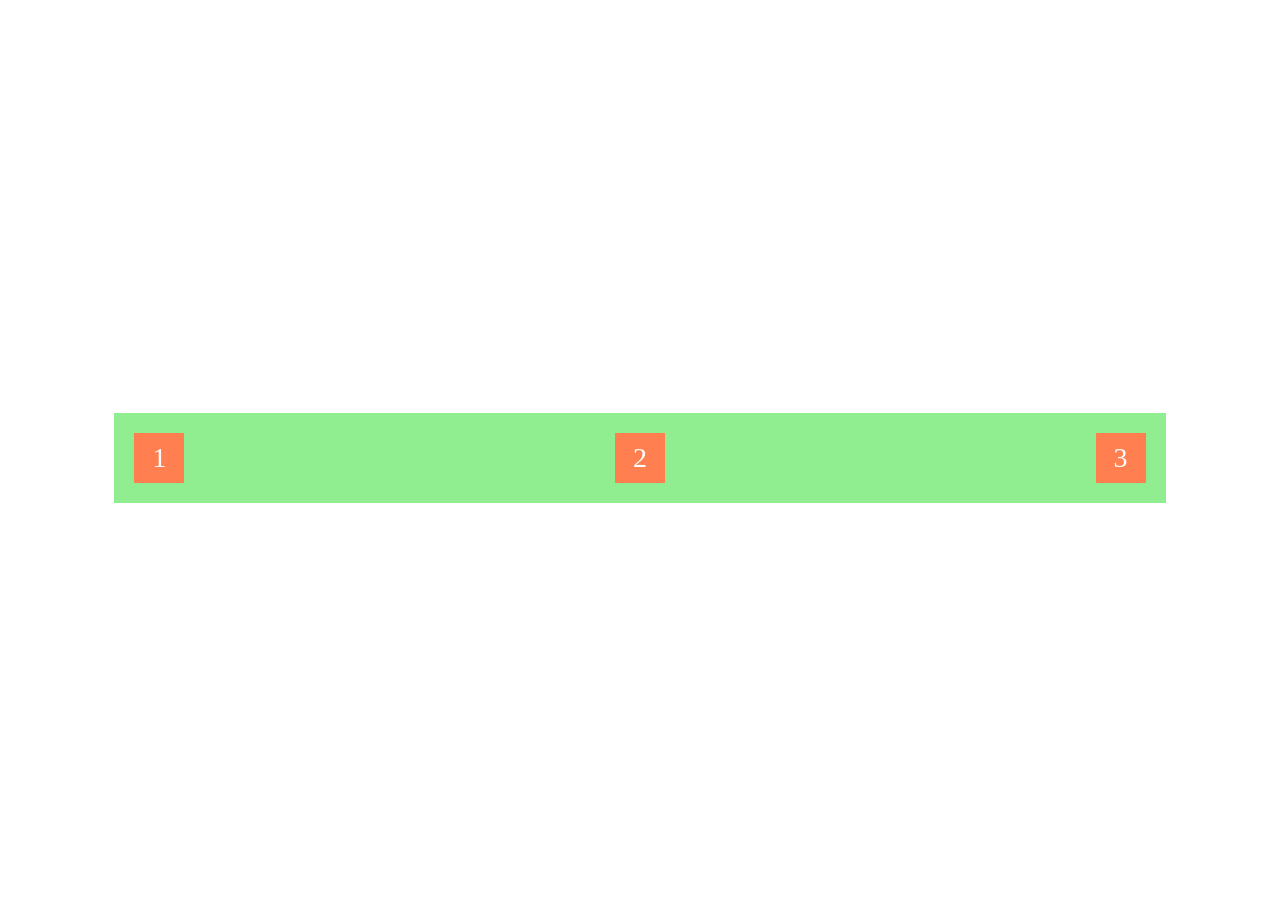
<file: Практ 14.1/index.html>
<!DOCTYPE html>
<html>
<head>
	<meta charset="utf-8">
	<meta name="viewport" content="width=device-width, initial-scale=1">
	<title>Практична робота 14.2</title>
	<link rel="stylesheet" type="text/css" href="style.css">
</head>
<body>
	<div class="container">
		<div class="box">1</div>
		<div class="box">2</div>
		<div class="box">3</div>
	</div>

</body>
</html>
</file>
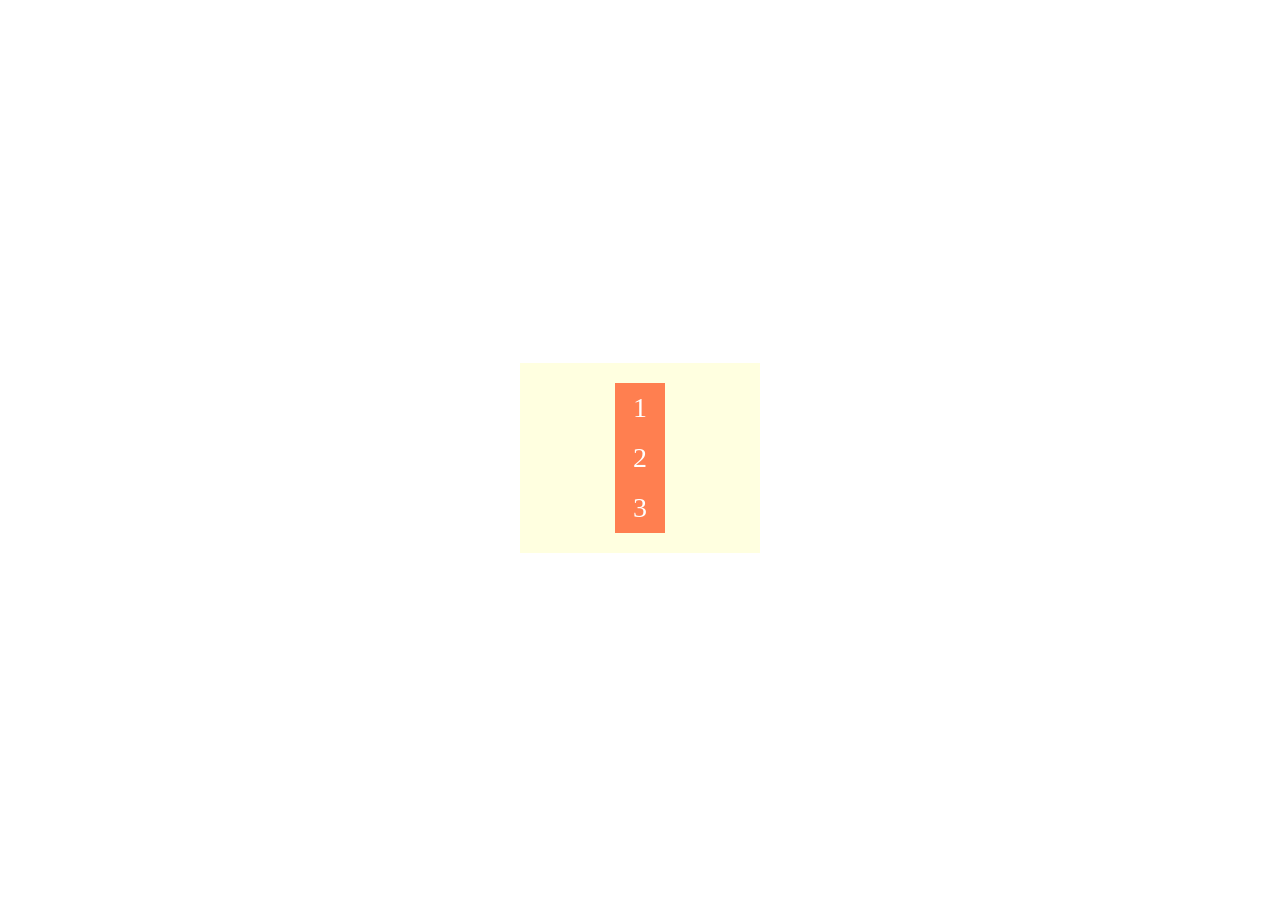
<file: Практ 14.3/index.html>
<!DOCTYPE html>
<html>
<head>
	<meta charset="utf-8">
	<meta name="viewport" content="width=device-width, initial-scale=1">
	<title>Практична робота 14.3</title>
	<link rel="stylesheet" type="text/css" href="style.css">
</head>
<body>
	<div class="container">
		<div class="box">1</div>
		<div class="box">2</div>
		<div class="box">3</div>
	</div>

</body>
</html>
</file>
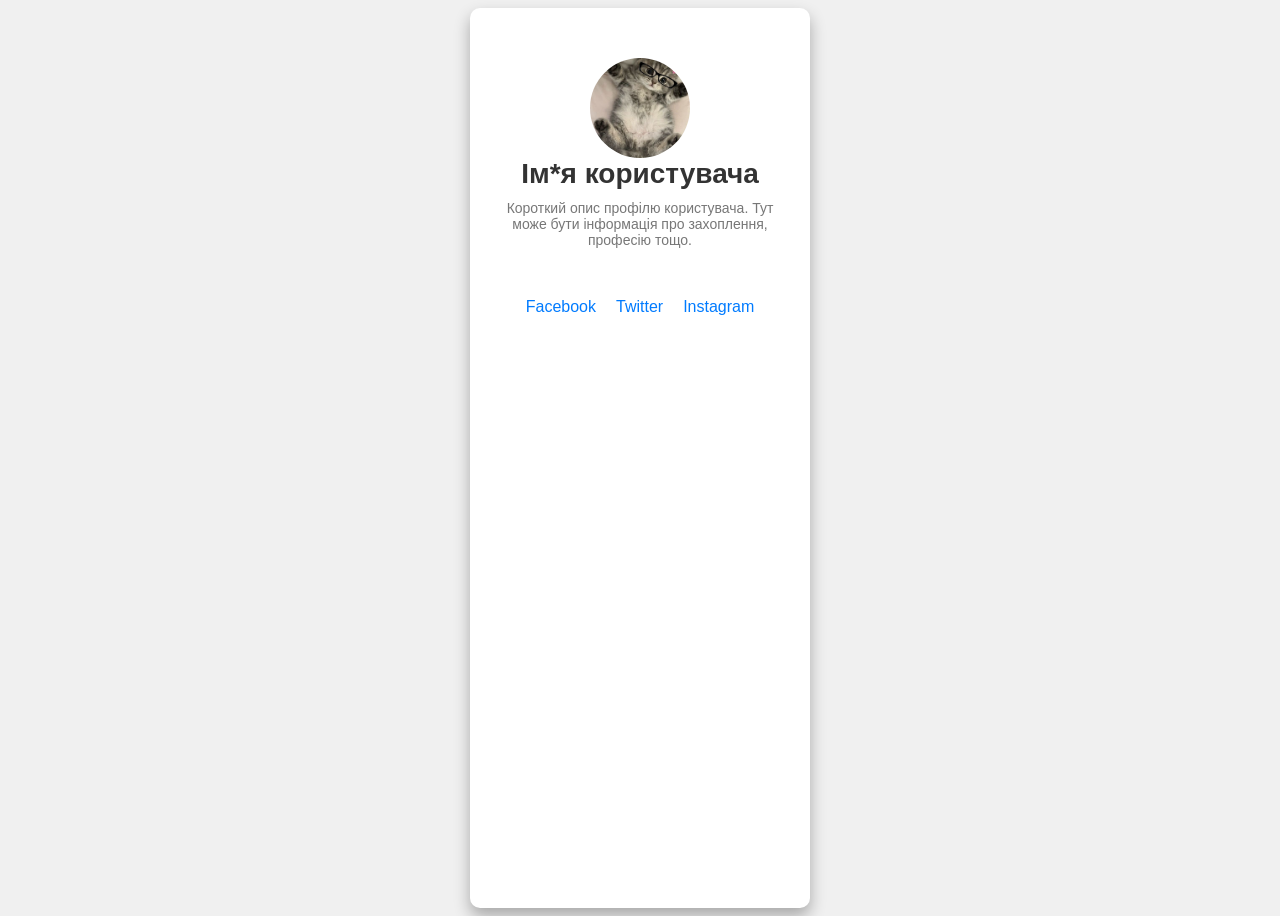
<file: Практ 14.5/index.html>
<!DOCTYPE html>
<html>
	<head>
		<meta charset="utf-8">
		<meta name="viewport" content="width=device-width, initial-scale=1">
		<title>Практична робота 14.5</title>
		<link rel="stylesheet" type="text/css" href="style.css">
	</head>
	<body>
		<div class="profile-card">
			<img src="котик.jpg" alt="Фото профілю" class="profile-image">
			<div class="profile-info">
				<h2 class="profile-name">Ім*я користувача</h2>
				<p class="profile-description">
					Короткий опис профілю користувача. Тут може бути інформація про захоплення, професію тощо.
				</p>
				<div class="social-links">
					<a href="#" class="social-links">Facebook</a>
					<a href="#" class="social-links">Twitter</a>
					<a href="#" class="social-links">Instagram</a>
				</div>
			</div>
		</div>

	</body>
</html>
</file>
<file: Практ 14.1/style.css>
body{
	height: 100vh;
	display: flex;
	justify-content: center;
	align-items: center;
}
.container{
	display: flex;
	justify-content: space-between;
	align-items: center;
	width:80% ;
	padding: 20px;
	background-color: lightgreen;
}
.box{
	display: flex;
	justify-content: center;
	align-items: center;
	width:50px ;
	height: 50px;
	morgin: 10px;
	font-size: 28px;
	color:white ;
	background-color: coral;
}
</file>
<file: Практ 14.3/style.css>
body{
	height: 100vh;
	display: flex;
	justify-content: center;
	align-items: center;
}
.container{
	display: flex;
	flex-direction:column ;
	justify-content: space-between;
	align-items: center;
	width:200px ;
	padding: 20px;
	background-color: lightyellow;
}
.box{
	display: flex;
	justify-content: center;
	align-items: center;
	width:50px ;
	height: 50px;
	morgin: 10px;
	font-size: 28px;
	color:white ;
	background-color: coral;
}
</file>
<file: Практ 14.5/style.css>
body{
	height: 100vh;
	display: flex;
	justify-content: center;
	align-content: center;
	font-family: Arial;
	background-color:#f0f0f0 ;
}
.profile-card{
	display:flex ;
	flex-direction: column;
	align-items: center;
	background-color: white;
	padding: 30px 20px;
	width: 300px;
	border-radius:10px ;
	box-shadow:0 8px 16px rgba(0, 0, 0, 0.3) ;
}
.profile-image{
	width: 100px;
	height: 100px;
	border-radius: 50%;
	margin-top: 20px;
	object-fit: cover;
}
.profile-info{
	display: flex;
	flex-direction: column;
	align-items: center;
	text-align: center;
}
.profile-name{
	margin: 0;
	font-size: 28px;
	color: #333333;
}
.profile-description{
	font-size: 14px;
	color: #777777;
	margin: 10px 0;
}
.social-links{
	display: flex;
	margin-top: 20px;
}
.social-links{
	color: #007bff;
	text-decoration: none;
	padding: 0 10px;
}
.social-links:hover{
	text-decoration: underline;
}
</file>
